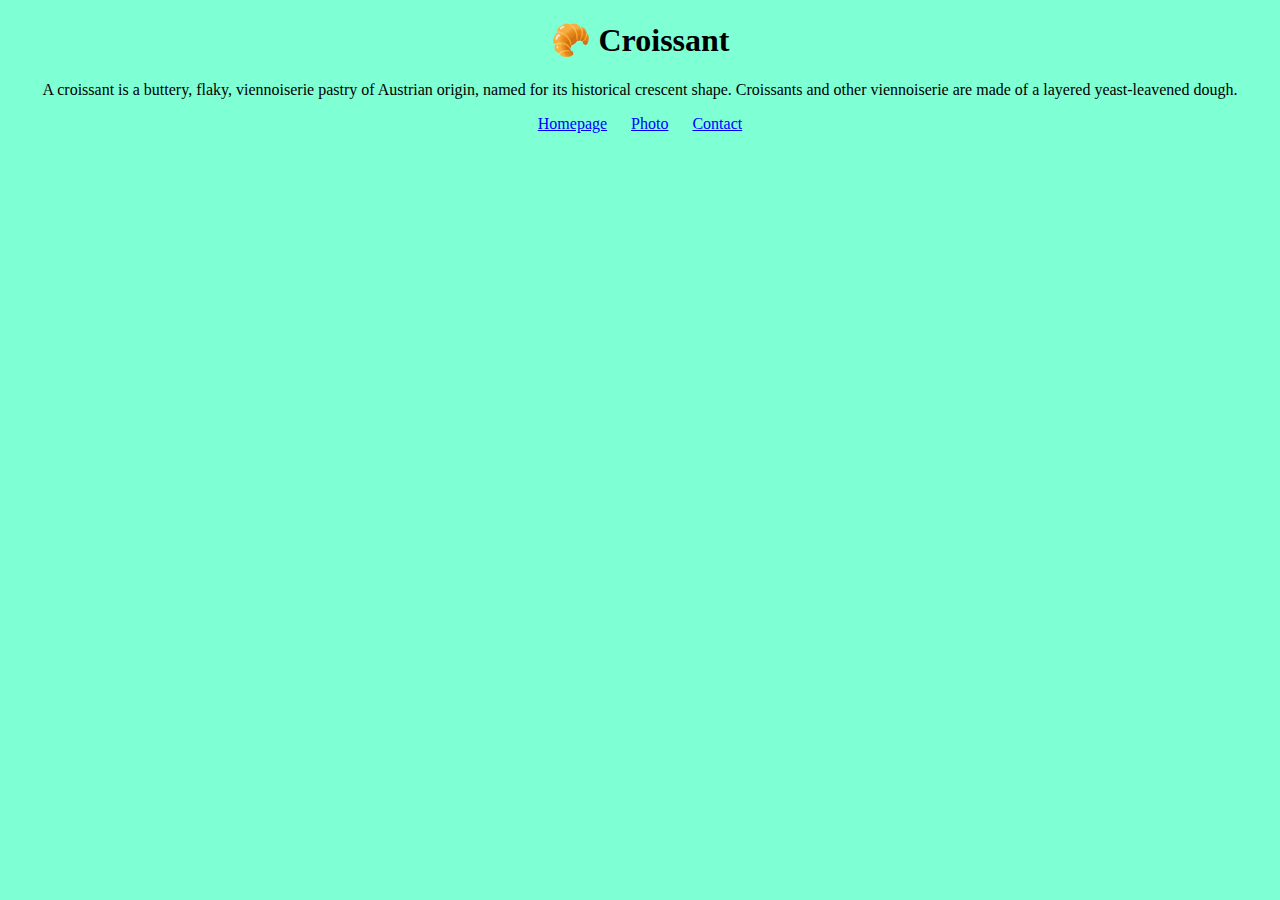
<file: index.html>
<!DOCTYPE html>
<html lang="en">
  <head>
    <meta charset="UTF-8" />
    <meta name="viewport" content="width=device-width, initial-scale=1.0" />
    <title>The best Croissant in Utah- croissant.com</title>
    <meta name="description" content="Taste the best croissant in town" />
    <link rel="stylesheet" href="css/styles.css" />
  </head>
  <body>
    <h1>🥐 Croissant</h1>
    <p>
      A croissant is a buttery, flaky, viennoiserie pastry of Austrian origin,
      named for its historical crescent shape. Croissants and other viennoiserie
      are made of a layered yeast-leavened dough.
    </p>
    <footer>
      <a href="/" title="home"> Homepage</a>
      <a href="/photo.html" title="croissant photo"> Photo</a>
      <a href="/contact.html" title="contact croissant.com"> Contact</a>
    </footer>
  </body>
</html>
</file>
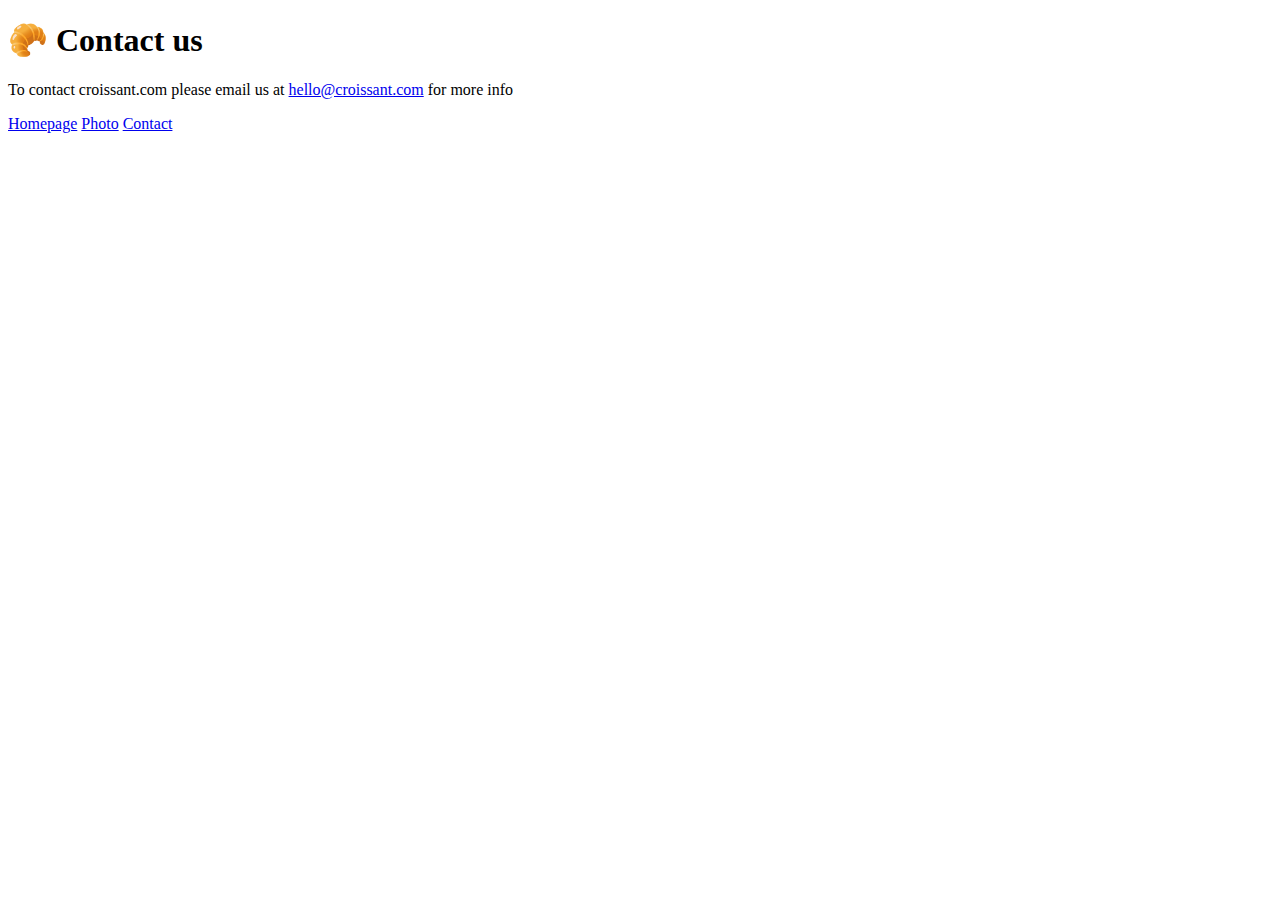
<file: contact.html>
<!DOCTYPE html>
<html lang="en">
  <head>
    <meta charset="UTF-8" />
    <meta name="viewport" content="width=>, initial-scale=1.0" />
    <title>Contact us- croissant.com</title>
    <meta name="description" content="contact us croissant.com to learn more" />
  </head>
  <body>
    <h1>🥐 Contact us</h1>
    <p>
      To contact croissant.com please email us at
      <a href="mailto:hello@croissant.com" title="conact us by email"
        >hello@croissant.com</a
      >
      for more info
    </p>
    <footer>
      <a href="/" title="home"> Homepage</a>
      <a href="/photo.html" title="croissant photo"> Photo</a>
      <a href="/contact.html" title="contact croissant.com"> Contact</a>
    </footer>
  </body>
</html>
</file>
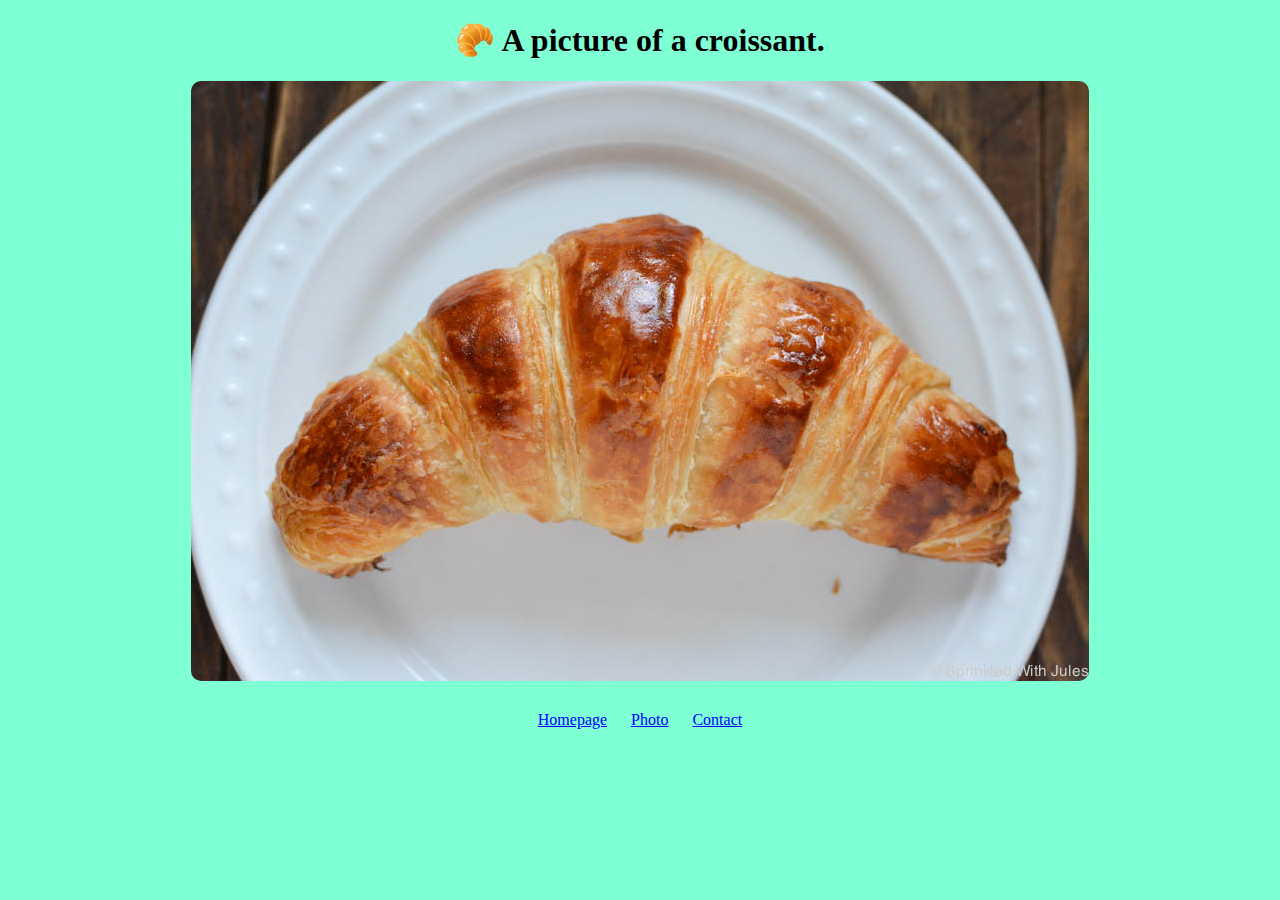
<file: photo.html>
<!DOCTYPE html>
<html lang="en">
  <head>
    <meta charset="UTF-8" />
    <meta name="viewport" content="width=>, initial-scale=1.0" />
    <title>An example of the perfect Croissant- croissant.com</title>
    <meta
      name="description"
      content="Enjoy a beautiful picture of a homemade croissant"
    />
    <link rel="stylesheet" href="css/styles.css" />
  </head>
  <body>
    <h1>🥐 A picture of a croissant.</h1>
    <img src="src/croissant.jpg" />
    <footer>
      <a href="/" title="home"> Homepage</a>
      <a href="/photo.html" title="croissant photo"> Photo</a>
      <a href="/contact.html" title="contact croissant.com"> Contact</a>
    </footer>
  </body>
</html>
</file>
<file: css/styles.css>
body {
  background-color: aquamarine;
}

h1 {
  text-align: center;
}
p {
  text-align: center;
}
a link {
  text-align: justify;
}

img {
  display: block;
  margin: 0 auto;
  margin-top: 10px;
  margin-bottom: 30px;
  border-radius: 10px;
}
footer {
  text-align: center;
}
footer a {
  margin: 0 10px;
  color: blue;
}
</file>
